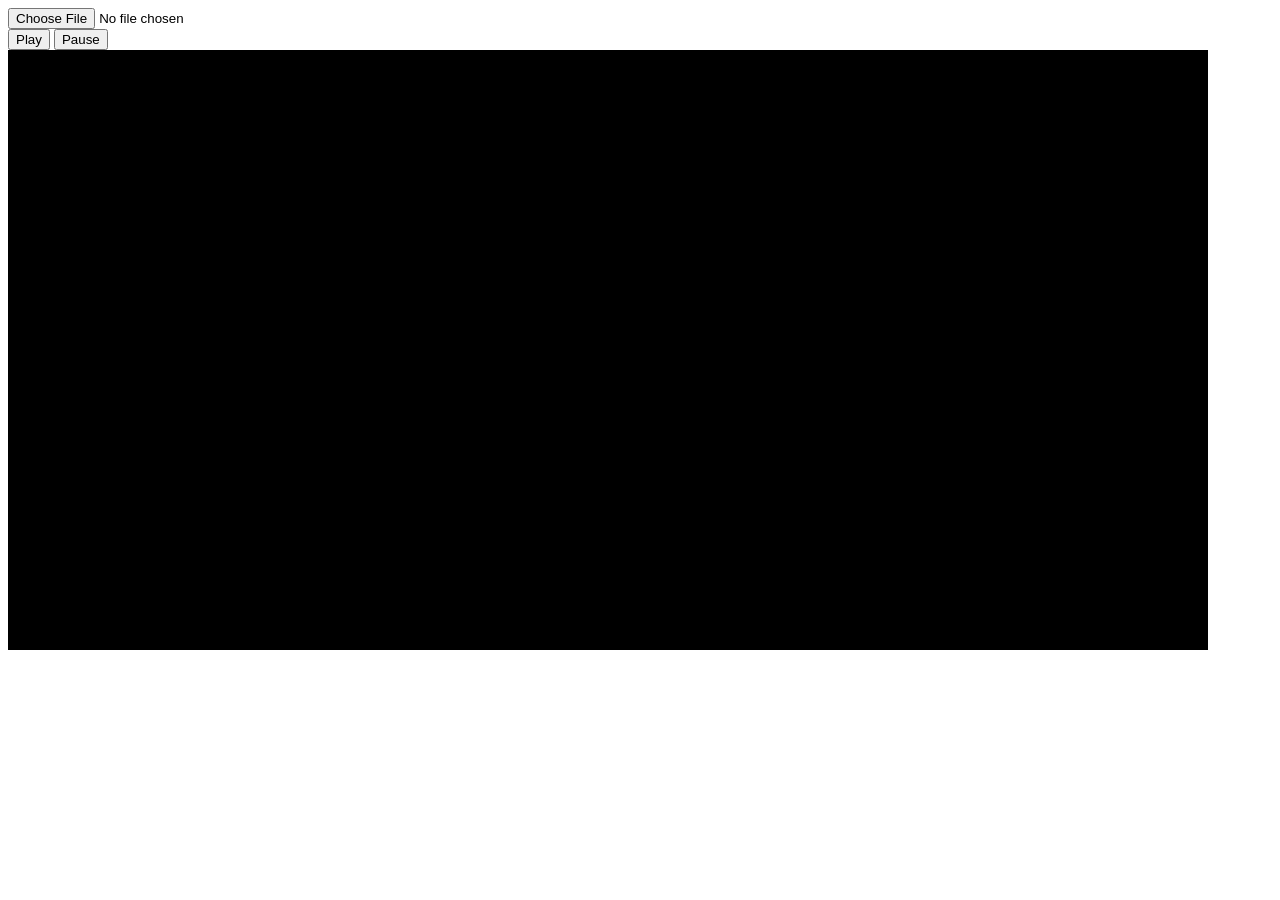
<file: index.html>
<!DOCTYPE html>
<html lang="en">

<head>
    <meta charset="UTF-8">
    <meta http-equiv="X-UA-Compatible" content="IE=edge">
    <meta name="viewport" content="width=device-width, initial-scale=1.0">
    <link rel="stylesheet" href="./style.css">
    <title>Hello JS Audio</title>
</head>

<body>
    <input id="my-audio-file" type="file"></input>
    <div>
        <button id="play">Play</button>
        <button id="pause">Pause</button>
    </div>
    <div>
        <canvas id="visualizer"></canvas>
    </div>
    <script type="text/javascript" src="./script.js"></script>
</body>

</html>
</file>
<file: style.css>
#visualizer {
    height: 600px;
    width: 1200px;
    background-color: black;
}
</file>
